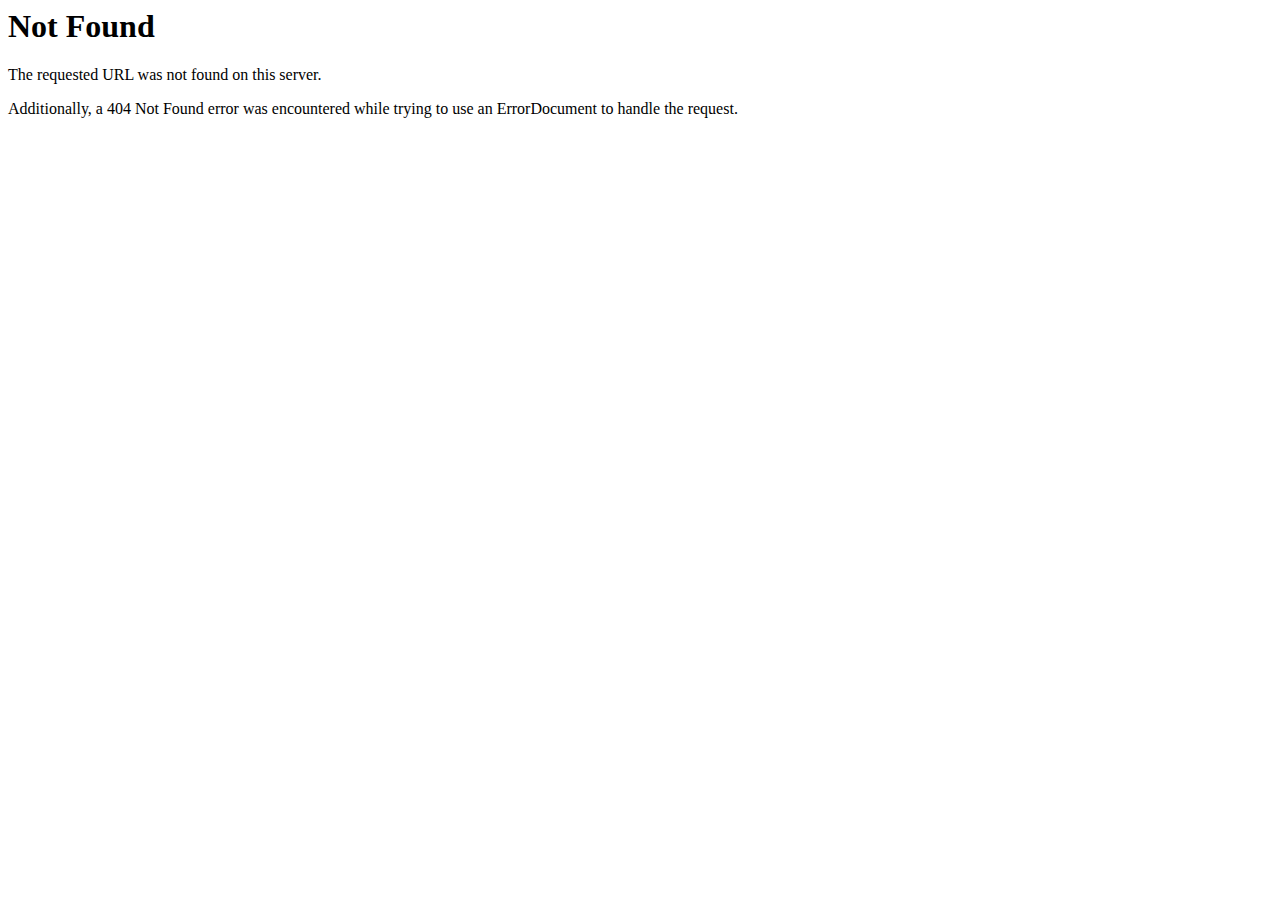
<file: signup.html>
<!DOCTYPE HTML PUBLIC "-//IETF//DTD HTML 2.0//EN">
<html><head>
<title>404 Not Found</title>
</head><body>
<h1>Not Found</h1>
<p>The requested URL was not found on this server.</p>
<p>Additionally, a 404 Not Found
error was encountered while trying to use an ErrorDocument to handle the request.</p>
</body></html>
</file>
